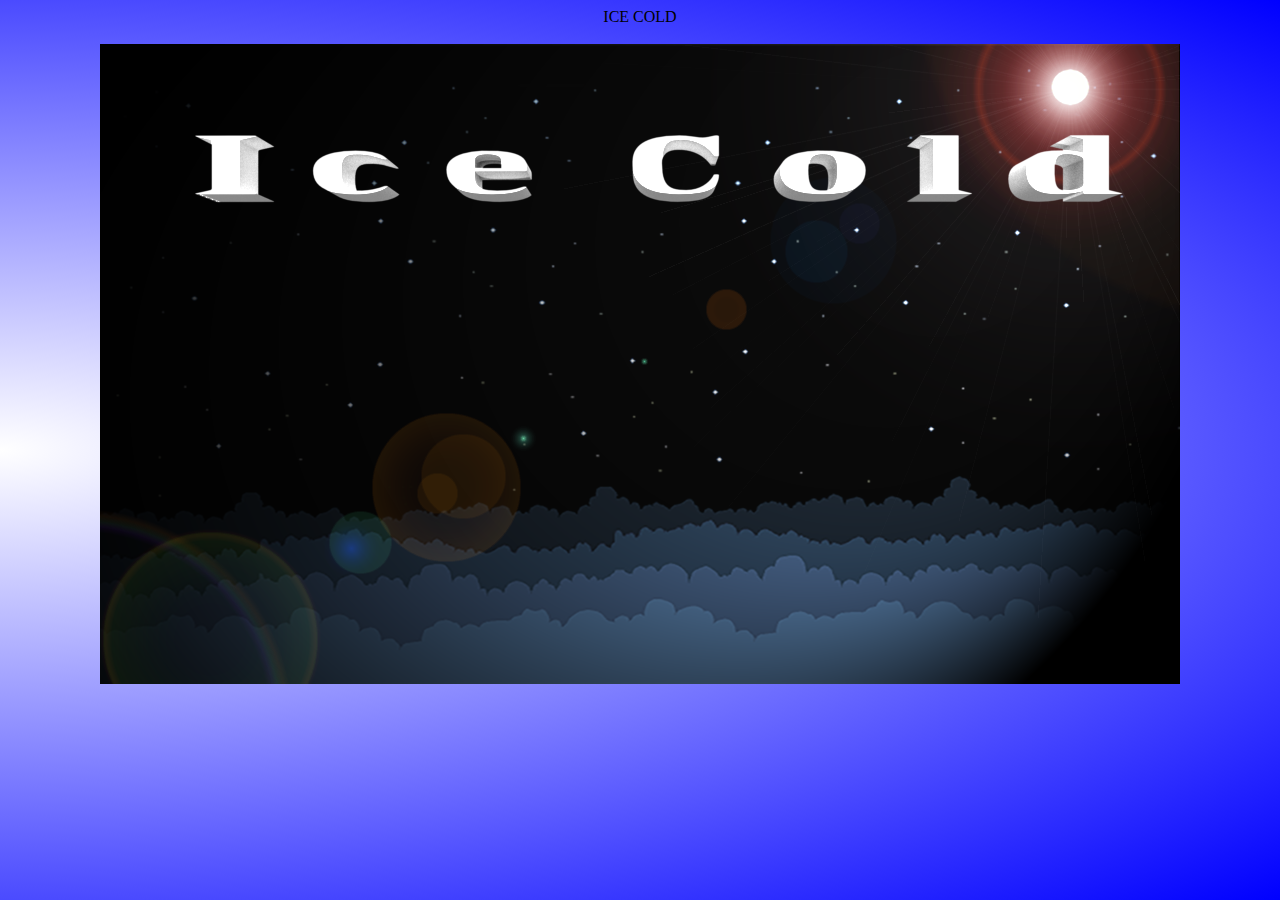
<file: IceCold.html>
<DOCTYPE html>
<html>
	<header>
	<title>WHATS COOLER THAN BEING COOL?</title>
	<link rel = "stylesheet" type = "text/css" href = "style.css"> 
	</header>
    <body>
	ICE COLD <br></br>
        <canvas id = "gameCanvas" width="1080" height="640">
            EVERYTHING IS BROKEN! Update your Browser!
        </canvas>
		<script src="howler.js"></script>
		<script src="keyboard.js"></script>
		<script src="collision.js"></script>
		<script src="vector.js"></script>
		<script src="Player.js"></script>
		<script src="bonfire.js"></script>
		<script src="warmth.js"></script>
		<script src="statestack.js"></script>
		<script src="splashstate.js"></script>
		<script src="gameoverstate.js"></script>
		<script src="gamestate.js"></script>
		<script src="basestate.js"></script>
		<script src="enemy.js"></script>
		<script src="level1.js"></script>
		<script src="demo.js"></script>
		<script src="main.js"></script>
    </body>
</html>
</file>
<file: style.css>
body
				{
					text-align: center;
					background: -webkit-radial-gradient(left, white , blue);
					background: -o-radial-gradient(right, white, blue); 
					background: -moz-radial-gradient(right, white, blue); 
					background: radial-gradient(to right, white, blue); 
				}
				
				h1
				{
					font-family : "impact";
				}
</file>
